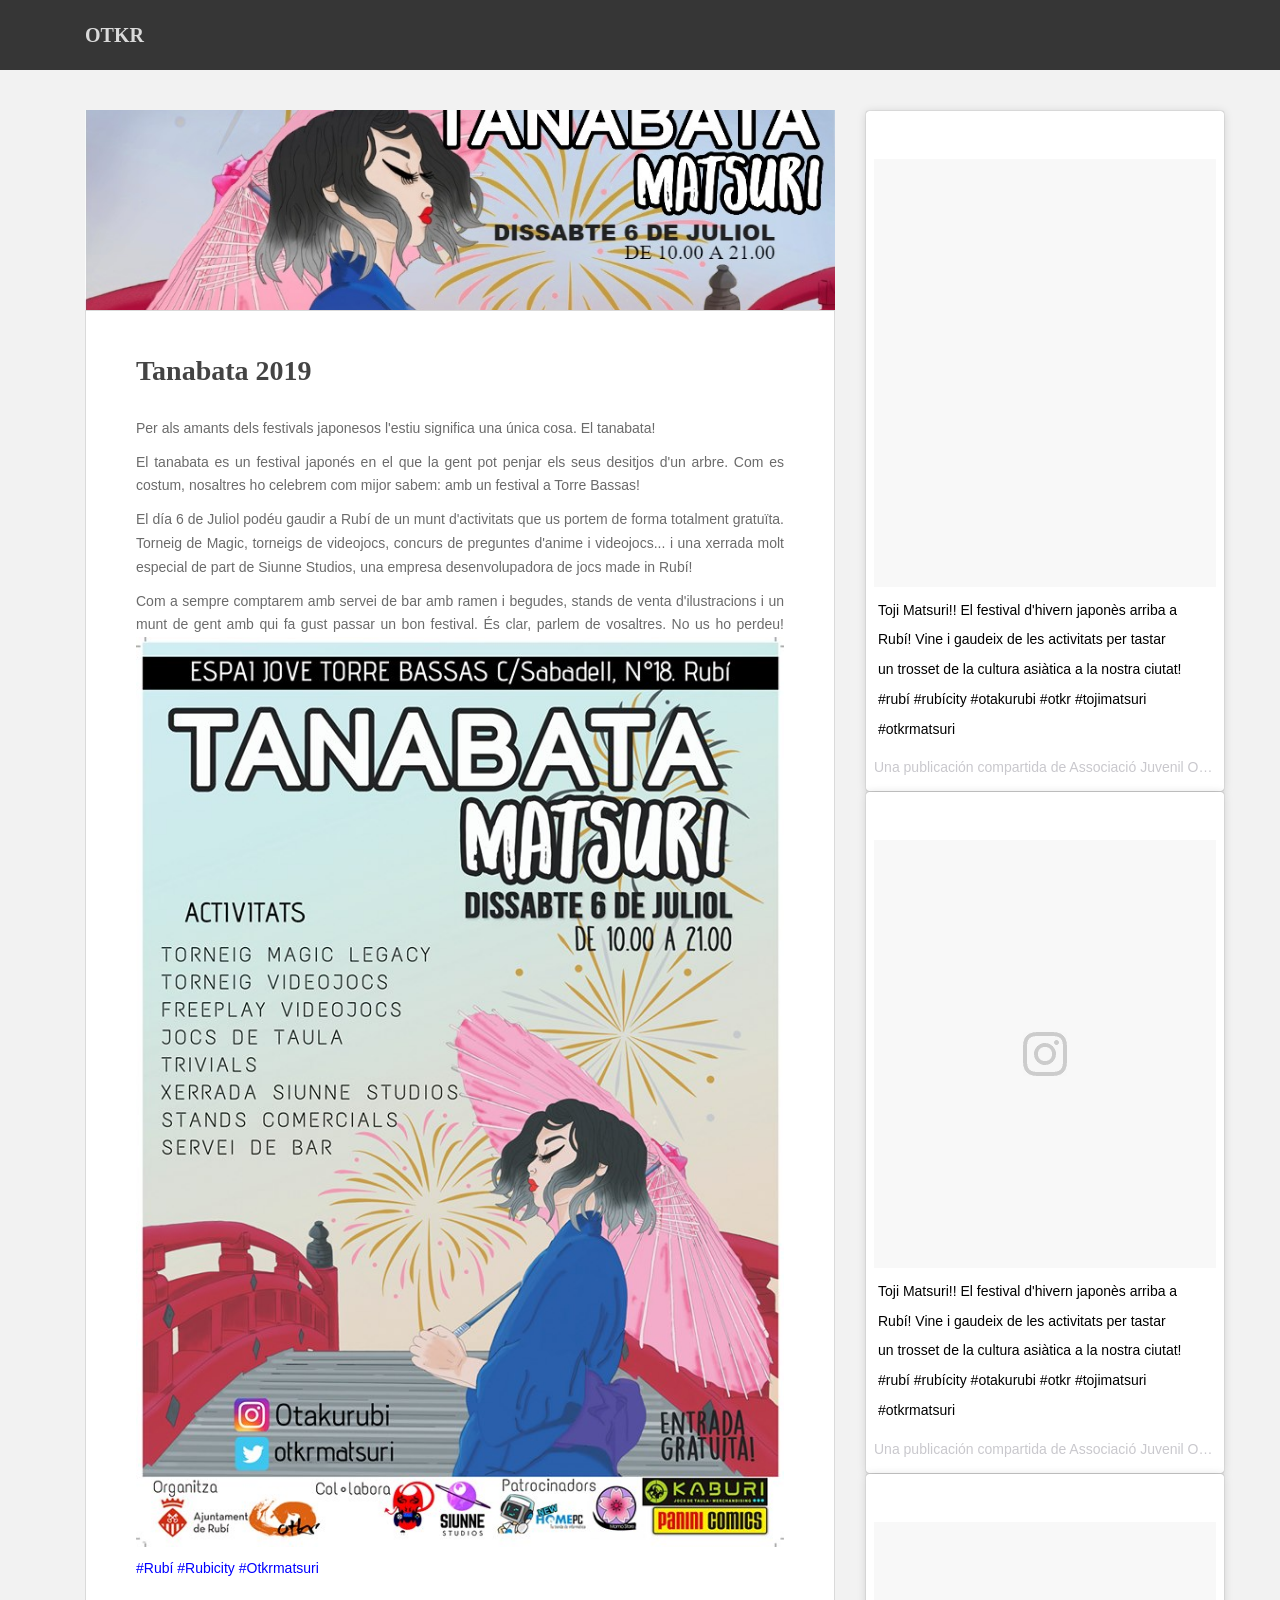
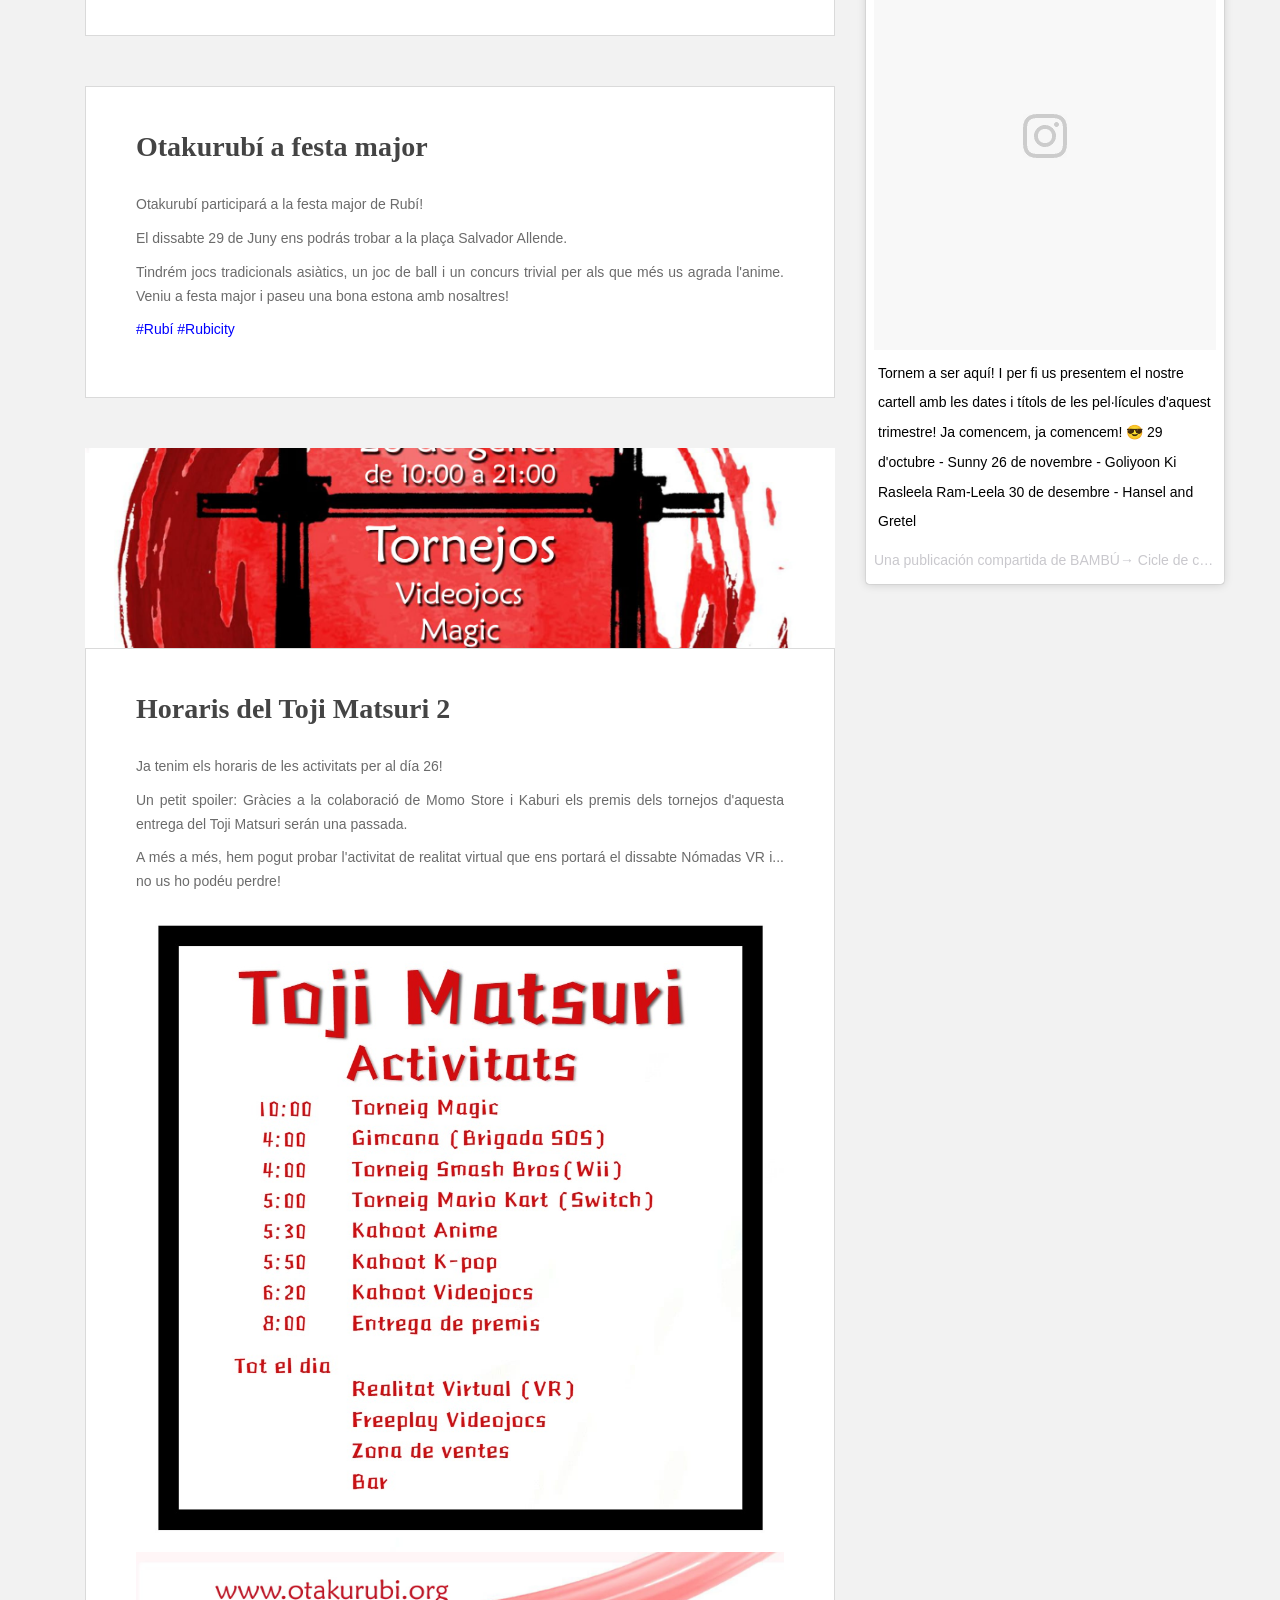
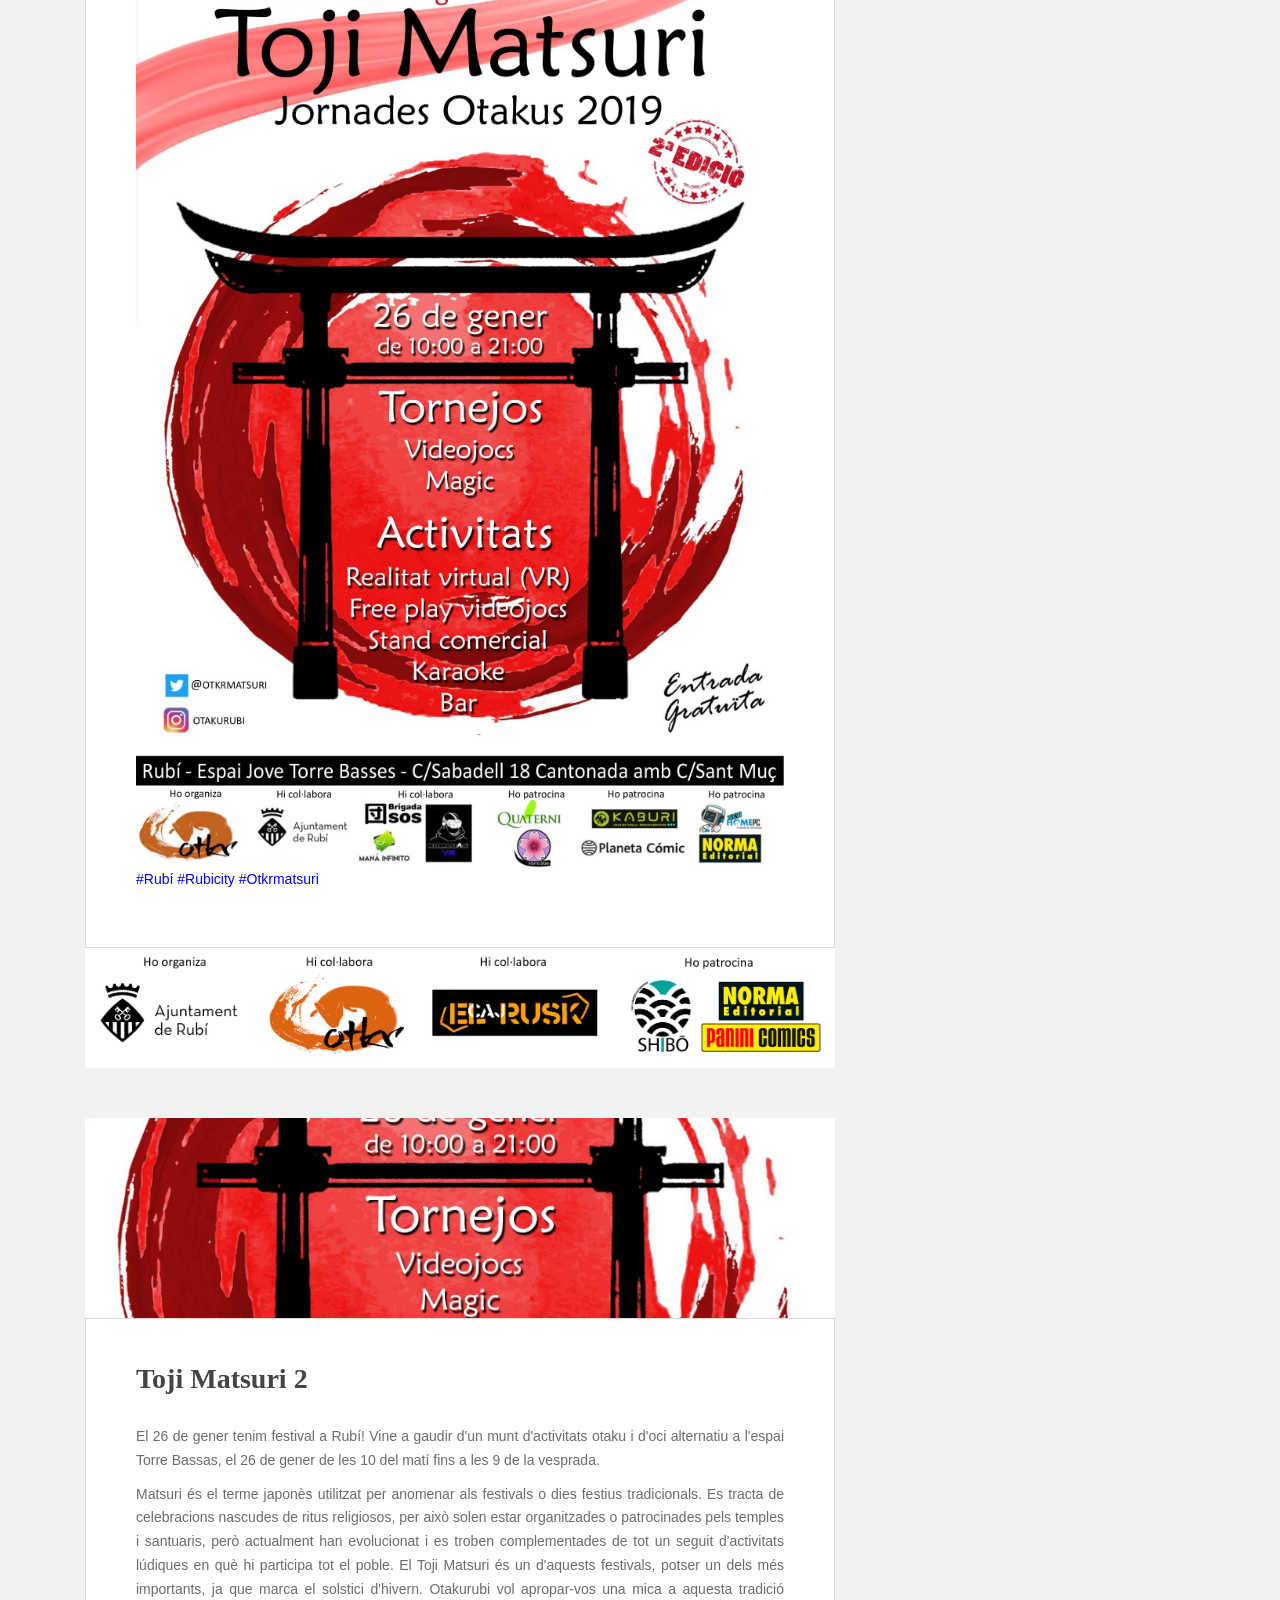
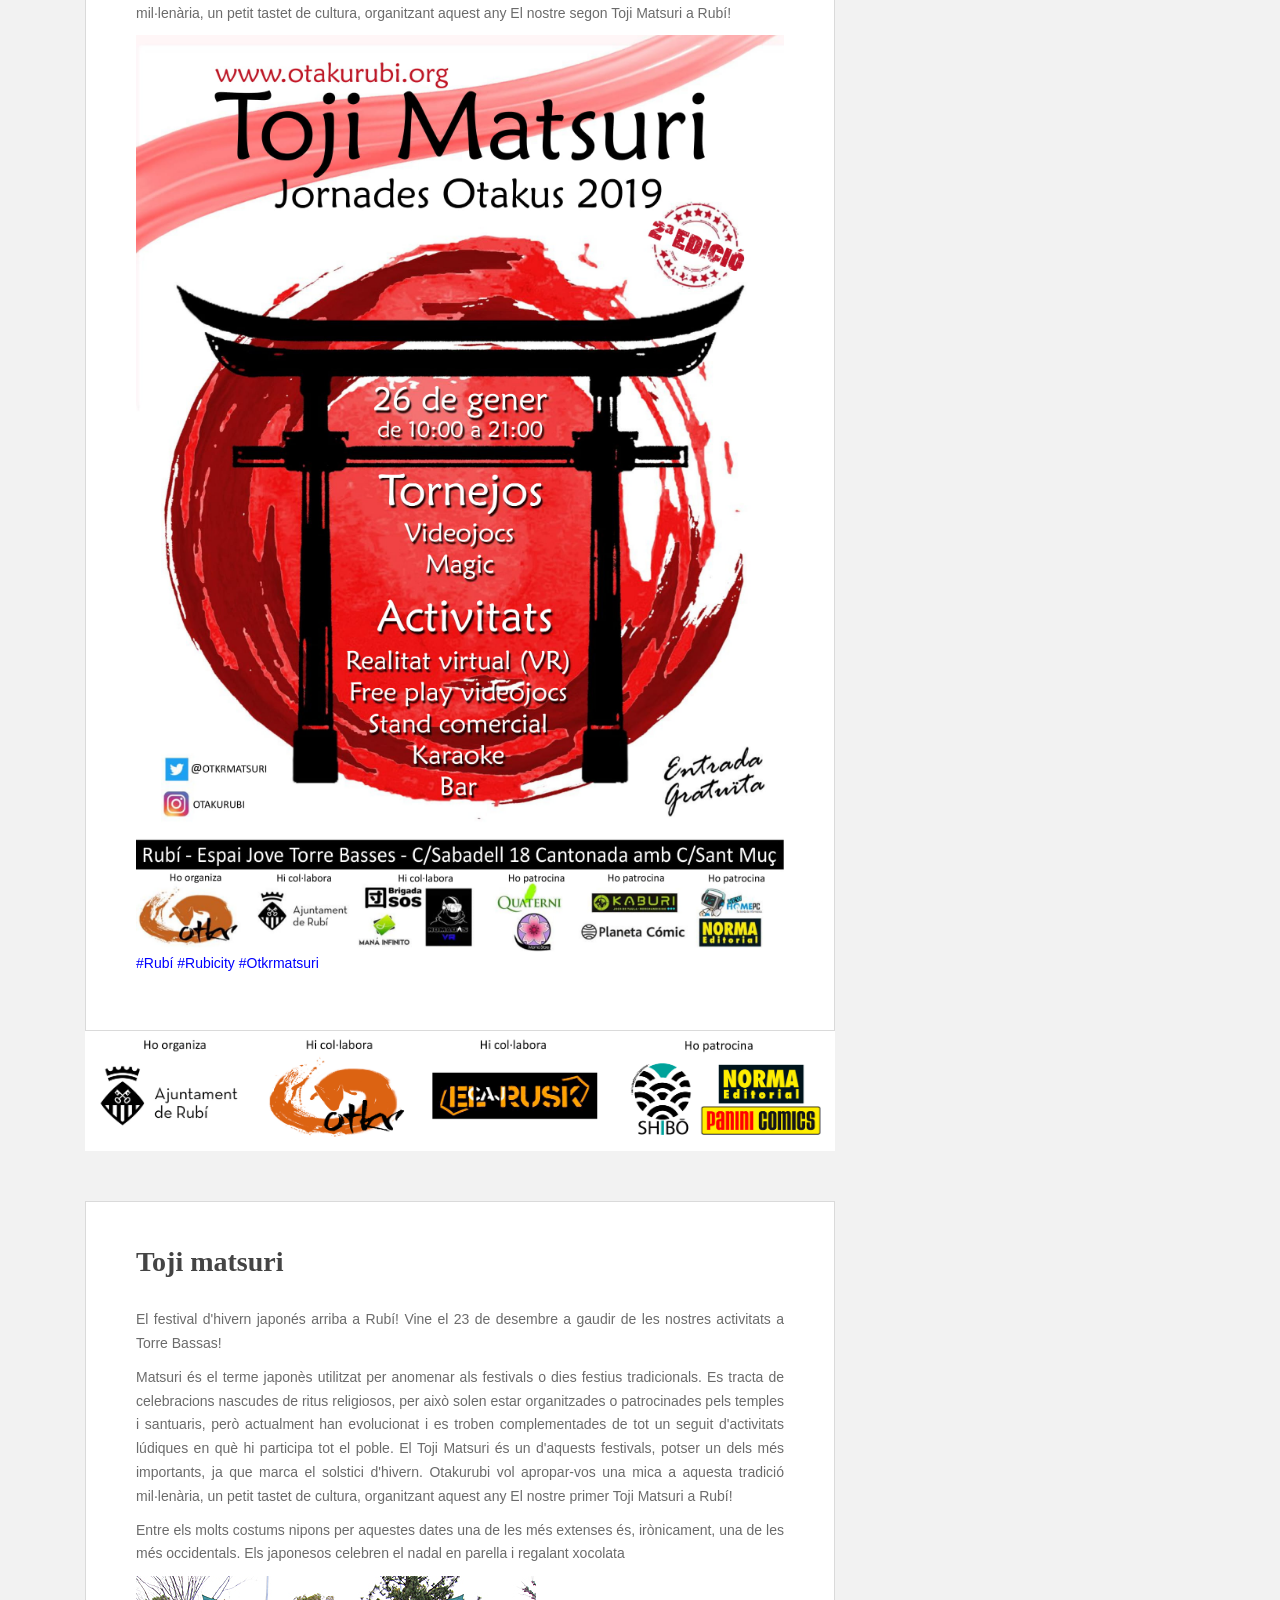
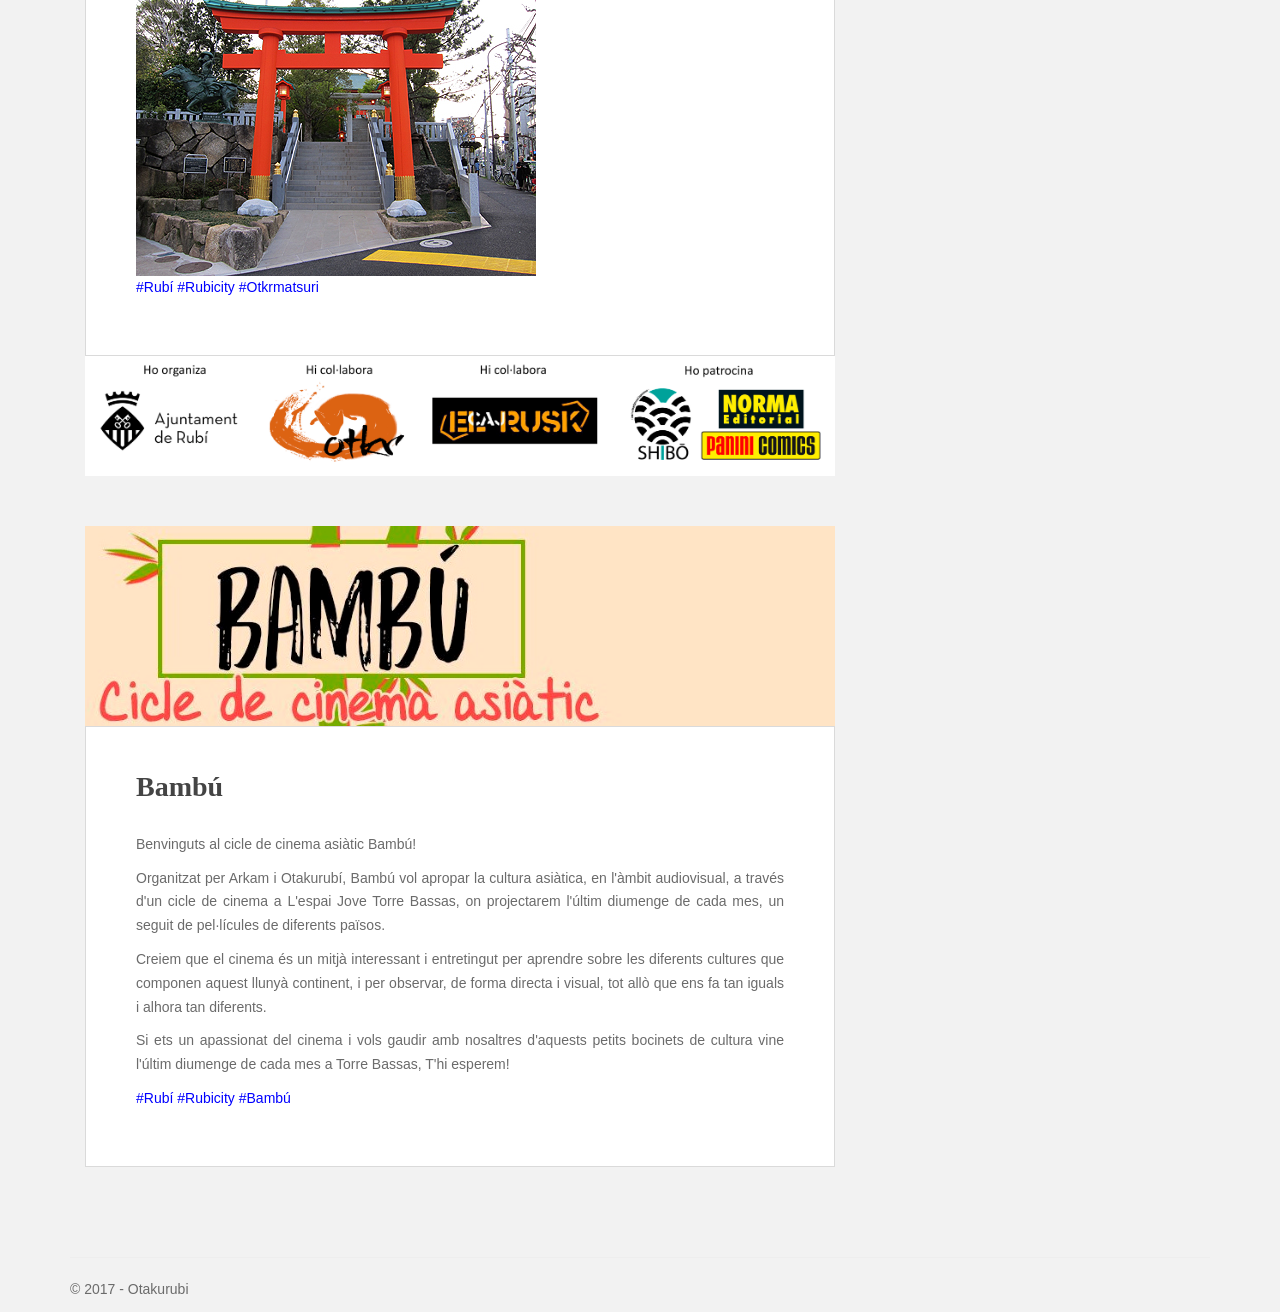
<file: index.html>
<!DOCTYPE html>
<html lang="ca"><head><meta http-equiv="Content-Type" content="text/html; charset=UTF-8">
    
    
    <meta name="viewport" content="width=device-width, initial-scale=1.0">
    <title>Associació juvenil Otakurubí</title>
    <link href="https://maxcdn.bootstrapcdn.com/bootstrap/3.4.1/css/bootstrap.min.css" rel="stylesheet">
<link href="content/site.css" rel="stylesheet">
<link href="content/custom.css" rel="stylesheet">

    <link href="content/flexslider.css" rel="stylesheet">
    <meta http-equiv="Content-Security-Policy" content="default-src 'none'; script-src 'self' https://code.jquery.com https://maxcdn.bootstrapcdn.com https://www.instagram.com; style-src 'self' 'unsafe-inline' https://maxcdn.bootstrapcdn.com; img-src 'self' data:; font-src https://maxcdn.bootstrapcdn.com; connect-src https://www.instagram.com; frame-src https://www.instagram.com; base-uri 'self'; form-action 'none';">
    <meta name="referrer" content="strict-origin-when-cross-origin">
</head>
<body class="home blog group-blog infinite-scroll" style="">

    <div id="page" class="hfeed site">
        <header id="masthead" class="site-header" role="banner" style="margin-bottom: 70px;">
            <nav class="navbar navbar-default navbar-fixed-top" role="navigation">
                <div class="container">
                    <div class="row">
                        <div class="site-navigation-inner col-sm-12">
                            <div class="navbar-header">
                                <button type="button" class="btn navbar-toggle" data-toggle="collapse" data-target=".navbar-ex1-collapse">
                                    <span class="sr-only">Toggle navigation</span>
                                    <span class="icon-bar"></span>
                                    <span class="icon-bar"></span>
                                    <span class="icon-bar"></span>
                                </button>

                                <div id="logo">
                                    <h1 class="site-name">
                                        <a class="navbar-brand" href="#">OTKR</a>
                                        
                                    </h1>
                                </div><!-- end of #logo -->
                            </div>
                            <div class="collapse navbar-collapse navbar-ex1-collapse">
                                
                            </div>
                        </div>
                    </div>
                </div>
            </nav><!-- .site-navigation -->
        </header>
        
        <div id="content" class="site-content">
            
            <div class="container body-content">

                <div class="container main-content-area">
                    <div class="row side-pull-left">

                        


<div class="main-content-inner col-sm-12 col-md-8">
    <div id="primary" class="content-area">
        <main id="main" class="site-main" role="main">
		<article id="post-1242" class="post-1241 post type-post status-publish format-standard has-post-thumbnail sticky hentry category-featured tag-sticky-2 tag-template">
                <div class="blog-item-wrap">
                    <div class="imgBanerBlog" style="background-image:url(IMG/Tanabata2019Small.jpg)"></div>
                    <div class="post-inner-content">
                        <header class="entry-header page-header">
                            <h2 class="entry-title"><a href="#" rel="bookmark">Tanabata 2019</a></h2>
                        </header><!-- .entry-header -->
                        <div class="entry-content">
                            <p>Per als amants dels festivals japonesos l'estiu significa una única cosa. El tanabata!</p>
							<p>El tanabata es un festival japonés en el que la gent pot penjar els seus desitjos d'un arbre. Com es costum, nosaltres ho celebrem com mijor sabem: amb un festival a Torre Bassas!</p>
							<p>El día 6 de Juliol podéu gaudir a Rubí de un munt d'activitats que us portem de forma totalment gratuïta. Torneig de Magic, torneigs de videojocs, concurs de preguntes d'anime i videojocs... i una xerrada molt especial de part de Siunne Studios, una empresa desenvolupadora de jocs made in Rubí!</p>
							<p>Com a sempre comptarem amb servei de bar amb ramen i begudes, stands de venta d'ilustracions i un munt de gent amb qui fa gust passar un bon festival. És clar, parlem de vosaltres. No us ho perdeu!
							<img src="IMG/Tanabata2019.jpg">
                            <p style="color:blue">#Rubí #Rubicity #Otkrmatsuri</p>
                            
                        </div><!-- .entry-content -->
                    </div>
                </div>
            </article>
		<article id="post-1242" class="post-1241 post type-post status-publish format-standard has-post-thumbnail sticky hentry category-featured tag-sticky-2 tag-template">
                <div class="blog-item-wrap">
                    <div class="post-inner-content">
                        <header class="entry-header page-header">
                            <h2 class="entry-title"><a href="#" rel="bookmark">Otakurubí a festa major</a></h2>
                        </header><!-- .entry-header -->
                        <div class="entry-content">
                            <p>Otakurubí participará a la festa major de Rubí!</p>
							<p>El dissabte 29 de Juny ens podrás trobar a la plaça Salvador Allende.</p>
							<p>Tindrém jocs tradicionals asiàtics, un joc de ball i un concurs trivial per als que més us agrada l'anime. Veniu a festa major i paseu una bona estona amb nosaltres!</p>
                            <p style="color:blue">#Rubí #Rubicity</p>
                            
                        </div><!-- .entry-content -->
                    </div>
                </div>
            </article>
			<article id="post-1242" class="post-1241 post type-post status-publish format-standard has-post-thumbnail sticky hentry category-featured tag-sticky-2 tag-template">
                <div class="blog-item-wrap">
                    <div class="imgBanerBlog" style="background-image:url(IMG/tojimatsuri2.jpg)"></div>
                    <div class="post-inner-content">
                        <header class="entry-header page-header">
                            <h2 class="entry-title"><a href="#" rel="bookmark">Horaris del Toji Matsuri 2</a></h2>
                        </header><!-- .entry-header -->
                        <div class="entry-content">
                            <p>Ja tenim els horaris de les activitats per al día 26!</p>
							<p>Un petit spoiler: Gràcies a la colaboració de Momo Store i Kaburi els premis dels tornejos d'aquesta entrega del Toji Matsuri serán una passada.</p>
							<p>A més a més, hem pogut probar l'activitat de realitat virtual que ens portará el dissabte Nómadas VR i... no us ho podéu perdre!</p>
							<img src="IMG/TojiMatsuri2Horarios.jpg">
                            <img src="IMG/tojimatsuri2.jpg">
                            <p style="color:blue">#Rubí #Rubicity #Otkrmatsuri</p>
                            
                        </div><!-- .entry-content -->
                    </div>
                    <div class="imgFooterBlog" style="background-image:url(IMG/PiedepaginaLogos.jpg)"></div>
                </div>
            </article>
			<article id="post-1242" class="post-1241 post type-post status-publish format-standard has-post-thumbnail sticky hentry category-featured tag-sticky-2 tag-template">
                <div class="blog-item-wrap">
                    <div class="imgBanerBlog" style="background-image:url(IMG/tojimatsuri2.jpg)"></div>
                    <div class="post-inner-content">
                        <header class="entry-header page-header">
                            <h2 class="entry-title"><a href="#" rel="bookmark">Toji Matsuri 2</a></h2>
                        </header><!-- .entry-header -->
                        <div class="entry-content">
                            <p>El 26 de gener tenim festival a Rubí! Vine a gaudir d'un munt d'activitats otaku i d'oci alternatiu a l'espai Torre Bassas, el 26 de gener de les 10 del matí fins a les 9 de la vesprada. </p>
                            <p>Matsuri és el terme japonès utilitzat per anomenar als festivals o dies festius tradicionals. Es tracta de celebracions nascudes de ritus religiosos, per això solen estar organitzades o patrocinades pels temples i santuaris, però actualment han evolucionat i es troben complementades de tot un seguit d'activitats lúdiques en què hi participa tot el poble. El Toji Matsuri és un d'aquests festivals, potser un dels més importants, ja que marca el solstici d'hivern. Otakurubi vol apropar-vos una mica a aquesta tradició mil·lenària, un petit tastet de cultura, organitzant aquest any El nostre segon Toji Matsuri a Rubí!</p>
                            <img src="IMG/tojimatsuri2.jpg">
                            <p style="color:blue">#Rubí #Rubicity #Otkrmatsuri</p>
                            
                        </div><!-- .entry-content -->
                    </div>
                    <div class="imgFooterBlog" style="background-image:url(IMG/PiedepaginaLogos.jpg)"></div>
                </div>
            </article>
            <article id="post-1241" class="post-1241 post type-post status-publish format-standard has-post-thumbnail sticky hentry category-featured tag-sticky-2 tag-template">
                <div class="blog-item-wrap">
                    <div class="post-inner-content">
                        <header class="entry-header page-header">
                            <h2 class="entry-title"><a href="#" rel="bookmark">Toji matsuri</a></h2>
                        </header><!-- .entry-header -->
                        <div class="entry-content">
                            <p>El festival d'hivern japonés arriba a Rubí! Vine el 23 de desembre a gaudir de les nostres activitats a Torre Bassas! </p>
                            <p>Matsuri és el terme japonès utilitzat per anomenar als festivals o dies festius tradicionals. Es tracta de celebracions nascudes de ritus religiosos, per això solen estar organitzades o patrocinades pels temples i santuaris, però actualment han evolucionat i es troben complementades de tot un seguit d'activitats lúdiques en què hi participa tot el poble. El Toji Matsuri és un d'aquests festivals, potser un dels més importants, ja que marca el solstici d'hivern. Otakurubi vol apropar-vos una mica a aquesta tradició mil·lenària, un petit tastet de cultura, organitzant aquest any El nostre primer Toji Matsuri a Rubí!</p>
                            <p>Entre els molts costums nipons per aquestes dates una de les més extenses és, irònicament, una de les més occidentals. Els japonesos celebren el nadal en parella i regalant xocolata</p>
                            <img src="content/img_2198.jpg">
                            <p style="color:blue">#Rubí #Rubicity #Otkrmatsuri</p>
                            
                        </div><!-- .entry-content -->
                    </div>
                    <div class="imgFooterBlog" style="background-image:url(IMG/PiedepaginaLogos.jpg)"></div>
                </div>
            </article>
            <article id="post-1241" class="post-1241 post type-post status-publish format-standard has-post-thumbnail sticky hentry category-featured tag-sticky-2 tag-template">
                <div class="blog-item-wrap">
                    <div class="imgBanerBlog" style="background-image:url(IMG/loboBambu.jpg)"></div>
                    <div class="post-inner-content">
                        <header class="entry-header page-header">
                            <h2 class="entry-title"><a href="#" rel="bookmark">Bambú</a></h2>
                        </header><!-- .entry-header -->
                        <div class="entry-content">
                            <p>Benvinguts al cicle de cinema asiàtic Bambú!</p>
                            <p>Organitzat per Arkam i Otakurubí, Bambú vol apropar la cultura asiàtica, en l'àmbit audiovisual, a través d'un cicle de cinema a L'espai Jove Torre Bassas, on projectarem l'últim diumenge de cada mes, un seguit de pel·lícules de diferents països.</p>
                            <p>Creiem que el cinema és un mitjà interessant i entretingut per aprendre sobre les diferents cultures que componen aquest llunyà continent, i per observar, de forma directa i visual, tot allò que ens fa tan iguals i alhora tan diferents.</p>
                            <p>Si ets un apassionat del cinema i vols gaudir amb nosaltres d'aquests petits bocinets de cultura vine l'últim diumenge de cada mes a Torre Bassas, T'hi esperem!</p>
                            <p style="color:blue">#Rubí #Rubicity #Bambú</p>
                            
                        </div><!-- .entry-content -->
                    </div>
                </div>
            </article><!-- #post-## -->
            <!-- #post-## -->
            
            
        </main><!-- #main -->
    </div><!-- #primary -->

</div><!-- close .main-content-inner -->

<!-- https://www.instagram.com/p/Bsoez0GHmIy/ -->

<div class="main-content-inner col-sm-12 col-md-4">
	<blockquote class="instagram-media" data-instgrm-captioned data-instgrm-version="7" style="background:#FFF; border:0; border-radius:3px; box-shadow:0 0 1px 0 rgba(0,0,0,0.5),0 1px 10px 0 rgba(0,0,0,0.15); margin: 1px; max-width:658px; padding:0; width:99.375%; width:-webkit-calc(100% - 2px); width:calc(100% - 2px);">
        <div style="padding:8px;">
            <div style="background:#F8F8F8; line-height:0; margin-top:40px; padding:62.5% 0; text-align:center; width:100%;">
                <div style="background:url("IMG/tojimatsuri2.jpg"); display:block; height:44px; margin:0 auto -44px; position:relative; top:-22px; width:44px;"></div>
            </div> <p style="margin:8px 0 0 0; padding:0 4px;"> <a href="https://www.instagram.com/p/Bsoez0GHmIy/" style="color:#000; font-family:Arial,sans-serif; font-size:14px; font-style:normal; font-weight:normal; line-height:17px; text-decoration:none; word-wrap:break-word;" target="_blank">Toji Matsuri!! El festival d&#39;hivern japonès arriba a Rubí! Vine i gaudeix de les activitats per tastar un trosset de la cultura asiàtica a la nostra ciutat! #rubí #rubícity #otakurubi #otkr #tojimatsuri #otkrmatsuri</a></p> <p style="color:#c9c8cd; font-family:Arial,sans-serif; font-size:14px; line-height:17px; margin-bottom:0; margin-top:8px; overflow:hidden; padding:8px 0 7px; text-align:center; text-overflow:ellipsis; white-space:nowrap;">
                Una publicación compartida de Associació Juvenil OTKR (@@otakurubi) el <time style="font-family:Arial,sans-serif; font-size:14px; line-height:17px;" datetime="2017-12-05T08:42:07+00:00">5 de Dic de 2017 a la(s) 12:42 PST</time>
            </p>
        </div>
    </blockquote>
    <blockquote class="instagram-media" data-instgrm-captioned data-instgrm-version="7" style="background:#FFF; border:0; border-radius:3px; box-shadow:0 0 1px 0 rgba(0,0,0,0.5),0 1px 10px 0 rgba(0,0,0,0.15); margin: 1px; max-width:658px; padding:0; width:99.375%; width:-webkit-calc(100% - 2px); width:calc(100% - 2px);">
        <div style="padding:8px;">
            <div style="background:#F8F8F8; line-height:0; margin-top:40px; padding:62.5% 0; text-align:center; width:100%;">
                <div style="background:url([data-uri]); display:block; height:44px; margin:0 auto -44px; position:relative; top:-22px; width:44px;"></div>
            </div> <p style="margin:8px 0 0 0; padding:0 4px;"> <a href="https://www.instagram.com/p/BcUHGSrhuIU/" style="color:#000; font-family:Arial,sans-serif; font-size:14px; font-style:normal; font-weight:normal; line-height:17px; text-decoration:none; word-wrap:break-word;" target="_blank">Toji Matsuri!! El festival d&#39;hivern japonès arriba a Rubí! Vine i gaudeix de les activitats per tastar un trosset de la cultura asiàtica a la nostra ciutat! #rubí #rubícity #otakurubi #otkr #tojimatsuri #otkrmatsuri</a></p> <p style="color:#c9c8cd; font-family:Arial,sans-serif; font-size:14px; line-height:17px; margin-bottom:0; margin-top:8px; overflow:hidden; padding:8px 0 7px; text-align:center; text-overflow:ellipsis; white-space:nowrap;">
                Una publicación compartida de Associació Juvenil OTKR (@@otakurubi) el <time style="font-family:Arial,sans-serif; font-size:14px; line-height:17px;" datetime="2017-12-05T08:42:07+00:00">5 de Dic de 2017 a la(s) 12:42 PST</time>
            </p>
        </div>
    </blockquote>
    <blockquote class="instagram-media" data-instgrm-captioned data-instgrm-version="7" style="background:#FFF; border:0; border-radius:3px; box-shadow:0 0 1px 0 rgba(0,0,0,0.5),0 1px 10px 0 rgba(0,0,0,0.15); margin: 1px; max-width:658px; padding:0; width:99.375%; width:-webkit-calc(100% - 2px); width:calc(100% - 2px);">
        <div style="padding:8px;">
            <div style="background:#F8F8F8; line-height:0; margin-top:40px; padding:62.58169934640523% 0; text-align:center; width:100%;">
                <div style="background:url([data-uri]); display:block; height:44px; margin:0 auto -44px; position:relative; top:-22px; width:44px;"></div>
            </div> <p style="margin:8px 0 0 0; padding:0 4px;"> <a href="https://www.instagram.com/p/BajaVX6nkO3/" style="color:#000; font-family:Arial,sans-serif; font-size:14px; font-style:normal; font-weight:normal; line-height:17px; text-decoration:none; word-wrap:break-word;" target="_blank">Tornem a ser aquí! I per fi us presentem el nostre cartell amb les dates i títols de les pel·lícules d&#39;aquest trimestre! Ja comencem, ja comencem! 😎 29 d&#39;octubre - Sunny 26 de novembre - Goliyoon Ki Rasleela Ram-Leela 30 de desembre - Hansel and Gretel</a></p> <p style="color:#c9c8cd; font-family:Arial,sans-serif; font-size:14px; line-height:17px; margin-bottom:0; margin-top:8px; overflow:hidden; padding:8px 0 7px; text-align:center; text-overflow:ellipsis; white-space:nowrap;">Una publicación compartida de BAMBÚ→ Cicle de cinema asiàtic (@@ccabambu) el <time style="font-family:Arial,sans-serif; font-size:14px; line-height:17px;" datetime="2017-10-22T14:16:01+00:00">22 de Oct de 2017 a la(s) 7:16 PDT</time></p>
        </div>
    </blockquote>
    <script async defer src="https://www.instagram.com/embed.js"></script>
</div>

                        
                    </div><!-- close .row -->
                </div>


                <hr>
                <footer>
                    <p>© 2017 - Otakurubi</p>
                </footer>
            </div>
        </div>

    </div>

    <script src="https://code.jquery.com/jquery-3.7.1.min.js" integrity="sha256-/JqT3SQfawRcv/BIHPThkBvs0OEvtFFmqPF/lYI/Cxo=" crossorigin="anonymous"></script>

    <script src="https://maxcdn.bootstrapcdn.com/bootstrap/3.4.1/js/bootstrap.min.js"></script>

    






</body></html>
</file>
<file: content/site.css>
﻿/*body {
    padding-top: 50px;
    padding-bottom: 20px;
}*/

/* Set padding to keep content from hitting the edges */
.body-content {
    padding-left: 15px;
    padding-right: 15px;
}

/* Override the default bootstrap behavior where horizontal description lists 
   will truncate terms that are too long to fit in the left column 
*/
.dl-horizontal dt {
    white-space: normal;
}

/* Set width on the form input elements since they're 100% wide by default */
input,
select,
textarea {
    max-width: 280px;
}


/*--------------------------------------------------------*/
body {
    color: #6B6B6B;
    background-color: #F2F2F2;
    word-wrap: break-word;
    font-family: 'Open Sans', sans-serif;
    line-height: 1.7;
    font-size: 14px;
}

a {
    color: #DA4453;
    text-decoration: none;
    -webkit-transition: all 0.3s;
    -moz-transition: all 0.3s;
    -o-transition: all 0.3s;
    transition: all 0.3s;
}

    a:hover,
    a:focus {
        color: #DADADA;
        text-decoration: none;
    }

    a:focus {
        outline: thin dotted;
        outline: 5px auto -webkit-focus-ring-color;
        outline-offset: -2px;
    }

pre {
    width: 100%; /* specify width */
    white-space: pre-wrap; /* CSS3 browsers */
    white-space: -moz-pre-wrap !important; /* 1999+ Mozilla */
    white-space: -pre-wrap; /* Opera 4 thru 6 */
    white-space: -o-pre-wrap; /* Opera 7 and up */
    word-wrap: break-word; /* IE 5.5+ and up */
}

h1, h2, h3, h4, h5, h6, .h1, .h2, .h3, .h4, .h5, .h6 {
    color: #DA4453;
    font-weight: 700;
    font-family: 'Roboto Slab', serif;
}

h1,
.h1 {
    font-size: 28px;
}

h2,
.h2 {
    font-size: 24px;
}

h3,
.h3 {
    font-size: 20px;
}

h4,
.h4 {
    font-size: 16px;
}

h5,
.h5 {
    font-size: 14px;
}

h6,
.h6 {
    font-size: 13px;
}

img {
    height: auto; /* Make sure images are scaled correctly. */
    max-width: 100%; /* Adhere to container width. */
}

button,
input,
select,
textarea {
    font-size: 100%; /* Corrects font size not being inherited in all browsers */
    margin: 0; /* Addresses margins set differently in IE6/7, F3/4, S5, Chrome */
    vertical-align: baseline; /* Improves appearance and consistency in all browsers */
    *vertical-align: middle; /* Improves appearance and consistency in all browsers */
}

    input[type="checkbox"],
    input[type="radio"] {
        padding: 0; /* Addresses excess padding in IE8/9 */
    }

    input[type="search"] {
        -webkit-appearance: textfield; /* Addresses appearance set to searchfield in S5, Chrome */
        -webkit-box-sizing: content-box; /* Addresses box sizing set to border-box in S5, Chrome (include -moz to future-proof) */
        -moz-box-sizing: content-box;
        box-sizing: content-box;
    }

        input[type="search"]::-webkit-search-decoration { /* Corrects inner padding displayed oddly in S5, Chrome on OSX */
            -webkit-appearance: none;
        }

    button::-moz-focus-inner,
    input::-moz-focus-inner { /* Corrects inner padding and border displayed oddly in FF3/4 www.sitepen.com/blog/2008/05/14/the-devils-in-the-details-fixing-dojos-toolbar-buttons/ */
        border: 0;
        padding: 0;
    }

    input[type="text"],
    input[type="email"],
    input[type="tel"],
    input[type="url"],
    input[type="password"],
    input[type="search"],
    textarea {
        color: #666;
        border: 1px solid #E8E8E8;
        border-radius: 3px;
    }

        input[type="text"]:focus,
        input[type="email"]:focus,
        input[type="tel"]:focus,
        input[type="url"]:focus,
        input[type="password"]:focus,
        input[type="search"]:focus,
        textarea:focus {
            color: #111;
        }

    input[type="text"],
    input[type="email"],
    input[type="tel"],
    input[type="url"],
    input[type="password"],
    input[type="search"] {
        padding: 3px;
    }

textarea {
    overflow: auto; /* Removes default vertical scrollbar in IE6/7/8/9 */
    padding-left: 3px;
    vertical-align: top; /* Improves readability and alignment in all browsers */
    width: 100%;
}


/* Alignment */
.alignleft {
    display: inline;
    float: left;
    margin-right: 1.5em;
}

.alignright {
    display: inline;
    float: right;
    margin-left: 1.5em;
}

.aligncenter {
    clear: both;
    display: block;
    margin: 0 auto;
}

/* Layout */
.side-pull-left .main-content-inner {
    float: left;
}

.side-pull-right .main-content-inner {
    float: right;
}

.no-sidebar #secondary, .full-width #secondary {
    display: none;
}

.no-sidebar .main-content-inner {
    float: none;
    margin: 0 auto;
}

.full-width .main-content-inner {
    width: 100%;
}
/* Text meant only for screen readers */
.screen-reader-text {
    clip: rect(1px, 1px, 1px, 1px);
    position: absolute !important;
}

    .screen-reader-text:hover,
    .screen-reader-text:active,
    .screen-reader-text:focus {
        background-color: #f1f1f1;
        border-radius: 3px;
        box-shadow: 0 0 2px 2px rgba(0, 0, 0, 0.6);
        clip: auto !important;
        color: #21759b;
        display: block;
        font-size: 14px;
        font-weight: bold;
        height: auto;
        left: 5px;
        line-height: normal;
        padding: 15px 23px 14px;
        text-decoration: none;
        top: 5px;
        width: auto;
        z-index: 100000; /* Above WP toolbar */
    }

/* Clearing floats */
.clear:before,
.clear:after,
.gallery:before,
.gallery:after,
.entry-content:before,
.entry-content:after,
.comment-content:before,
.comment-content:after,
.site-header:before,
.site-header:after,
.site-content:before,
.site-content:after,
.site-footer:before,
.site-footer:after,
.home-widget-area:before {
    content: '';
    display: table;
}

.clear:after,
.entry-content:after,
.gallery:after,
.comment-content:after,
.site-header:after,
.site-content:after,
.site-footer:after,
.home-widget-area:before {
    clear: both;
}

/* =Content
----------------------------------------------- */

.sticky {
}

.hentry {
    margin: 0;
}

.byline,
.updated {
    display: none;
}

.single .byline,
.group-blog .byline {
    display: inline;
    margin-right: 0;
}

.page-content,
.entry-content,
.entry-summary {
    margin: 1.5em 0 0;
}

.page-links {
    clear: both;
    margin: 0 0 1.5em;
}

.main-content-area {
    margin-top: 40px;
    margin-bottom: 40px;
}
/* =Post styling
----------------------------------------------- */
.entry-meta a {
    font-size: 13px;
    color: #6B6B6B;
}

.entry-meta {
    margin-bottom: 30px;
}

footer.entry-meta {
    margin-bottom: 0;
}

.page-header {
    margin-top: 0;
    border-bottom: 0;
    padding-bottom: 0;
}

.entry-meta .fa {
    font-size: 14px;
    margin-right: 3px;
}

.entry-meta span {
    margin-right: 10px;
}

.entry-title {
    color: #444;
    font-size: 28px;
    margin-bottom: 30px;
}

    .entry-title a {
        color: #444;
    }

        .entry-title a:hover {
            color: #DA4453;
        }

.btn.btn-default.read-more,
a.more-link {
    float: right;
    margin-top: 10px;
    font-size: 12px;
    padding: 11px 13px;
    border-radius: 4px;
}

.search .entry-summary > p:last-child:after {
    content: "";
    display: block;
    clear: both;
}

hr.section-divider {
    border-color: #E8E8E8;
    margin-top: 50px;
    margin-bottom: 50px;
}
/* author */
.author-bio {
    clear: both;
    width: 100%;
    padding-top: 35px;
    padding-bottom: 35px;
}

    .author-bio .avatar {
        float: left;
    }

.author-bio-content h4 {
    font-size: 14px;
    margin-top: 0;
}

.author-bio .author-bio-content {
    margin-left: 74px;
}

.secondary-content-box {
    padding-top: 0;
    padding-bottom: 0;
}

.single-view,
.blog-item-wrap {
    margin-bottom: 50px;
}

.post-inner-content {
    padding: 45px 50px;
    background-color: #fff;
    border: 1px solid #dadada;
    border-top: none;
}

    body.archive .post-inner-content,
    body.blog .post-inner-content,
    .post-inner-content:first-child {
        border-top: 1px solid #dadada;
        ;
    }

.entry-title {
    margin-top: 0;
}

.says {
    display: none;
}

.comment-author .fn,
.author-bio h4,
.comment-reply-title {
    text-transform: uppercase;
    font-weight: 700;
}

#bbp-single-user-details #bbp-user-avatar img.avatar {
    position: relative;
    left: 0;
    top: 0;
}

/* =Singe Post/Page Pagination
----------------------------------------------- */
.page-links span {
    display: inline-block;
    color: #fff;
    background-color: #DA4453;
    border-radius: 4px;
    padding: 2px 10px;
    margin-left: 2px;
}

.page-links a span {
    background-color: inherit;
    border: 1px solid #E8E8E8;
    color: #DA4453;
    -webkit-transition: all 0.5s;
    -moz-transition: all 0.5s;
    -o-transition: all 0.5s;
    transition: all 0.5s;
}

.page-links a:hover span {
    background-color: #DA4453;
    border: 1px solid #DA4453;
    color: #fff;
}

.pagination .fa-chevron-left,
.pagination .fa-chevron-right {
    font-size: 12px;
}

.pagination li a {
    color: #DA4453;
}

.pagination li:hover a {
    color: #DA4453;
}

.pagination > .active > a,
.pagination > .active > span,
.pagination > .active > a:hover,
.pagination > .active > span:hover,
.pagination > .active > a:focus,
.pagination > .active > span:focus {
    color: #FFF;
    background-color: #DA4453;
    border-color: #DA4453;
}

.pagination > li > a,
.pagination > li > span {
    padding: 9px 14px;
    border-color: #dadada;
}

.bottom-pagination {
    text-align: center;
}

/* =Asides
----------------------------------------------- */

.blog .format-aside .entry-title,
.archive .format-aside .entry-title {
    display: none;
}

/* =Media
----------------------------------------------- */

.page-content img.wp-smiley,
.entry-content img.wp-smiley,
.comment-content img.wp-smiley {
    border: none;
    margin-bottom: 0;
    margin-top: 0;
    padding: 0;
}

.single-featured {
    -webkit-transition: opacity 0.3s linear;
    -moz-transition: opacity 0.3s linear;
    -o-transition: opacity 0.3s linear;
    transition: opacity 0.3s linear;
    display: block;
    margin: auto;
}

    .single-featured:hover {
        opacity: 0.8;
    }

.wp-caption {
    border: 1px solid #ccc;
    margin-bottom: 1.5em;
    max-width: 100%;
}

    .wp-caption img[class*="wp-image-"] {
        display: block;
    }

.wp-caption-text {
    text-align: center;
}

.wp-caption .wp-caption-text {
    margin: 0.8075em 0;
}

/* Make sure embeds and iframes fit their containers */
embed,
iframe,
object {
    max-width: 100%;
}

/* =Widgets
----------------------------------------------- */

/* Make sure select elements fit in widgets */
.widget select {
    max-width: 100%;
}
/* Search widget */
.widget_search .search-submit {
    display: none;
}

.widget ul li {
    list-style: none;
    border-bottom: 1px solid #F2F2F2;
    margin-bottom: 10px;
    padding-bottom: 10px;
}

.widget_nav_menu ul li {
    padding-bottom: 0;
    margin-bottom: 0;
    border-bottom: 0 none;
}

    .widget_nav_menu ul li a {
        border-bottom: 1px solid #F2F2F2;
        padding-top: 10px;
        padding-bottom: 10px;
        display: block;
    }

.widget_nav_menu ul.sub-menu a {
    padding-left: 10px;
    border-left: 1px solid #F2F2F2;
}

.widget ul {
    padding: 0;
    line-height: 18px;
    font-size: 14px;
}

    .widget ul.nav.nav-tabs {
        padding: 0;
    }

#secondary .widget {
    margin-bottom: 50px;
    color: #C1C0C0;
    overflow: hidden;
}

    #secondary .widget:last-child {
        margin-bottom: 0px;
    }

.tab-content ul li {
    list-style: none;
}

#secondary .widget_archive ul li:before,
#secondary .widget_categories ul li:before,
#secondary .widget_recent_comments ul li:before {
    font-family: fontawesome;
    margin-right: 10px;
}

#secondary .widget_archive ul li:before {
    content: '\f073';
}

#secondary .widget_categories ul li:before {
    content: '\f115';
}

#secondary .widget_recent_comments ul li:before {
    content: '\f0e5';
}

.well {
    background-color: #fff;
    padding: 30px;
    border: 1px solid #DADADA;
    overflow: hidden;
    clear: both;
}

#secondary .widget > h3 {
    font-size: 14px;
    text-transform: uppercase;
    margin-bottom: 25px;
    margin-top: 0;
    color: #636467;
}

#secondary .widget a {
    color: #C1C0C0;
}

    #secondary .widget a:hover {
        color: #DA4453;
    }

.widget ul ul {
    padding: 20px 10px 0 10px;
}

    .widget ul ul.sub-menu {
        padding: 0 0 0 10px;
    }

.widget #social ul li {
    border-bottom: 0;
}

.not-found-widget {
    margin-top: 30px;
}

@media (max-width: 767px) {
    #secondary {
        clear: both;
    }
}

/* Custom Category Widget */
.cats-widget ul li span {
    float: right;
}
/* Recent Post widgets */
.popular-posts-wrapper:after {
    content: "";
    display: block;
    clear: both;
}

.popular-posts-wrapper .post {
    float: left;
    clear: both;
    margin-bottom: 20px;
}

    .popular-posts-wrapper .post .post-image {
        width: 60px;
        height: 60px;
        float: left;
        display: block;
        border-radius: 4px;
        -webkit-border-radius: 4px;
        background-color: #DADADA;
        background-position: center center;
        background-repeat: no-repeat;
        overflow: hidden;
    }

        .popular-posts-wrapper .post .post-image img {
            border-radius: 4px;
            opacity: 1;
            -webkit-transition: opacity 0.5s;
            -moz-transition: opacity 0.5s;
            -o-transition: opacity 0.5s;
            transition: opacity 0.5s;
        }

            .popular-posts-wrapper .post .post-image img:hover {
                opacity: 0.6 !important;
            }

    .popular-posts-wrapper .post .post-content {
        margin-left: 80px;
    }

.widget .post-content > span {
    display: block;
}

#secondary .widget .post-content a {
    color: #DA4453;
}

    #secondary .widget .post-content a:hover {
        color: #DADADA;
    }

.widget .post-content span {
    font-size: 12px;
}

.tagcloud {
    margin-top: 25px;
}

    .tagcloud a {
        padding: 6px 7px;
        margin-right: 0;
        margin-bottom: 4px;
        line-height: 100%;
        display: inline-block;
        color: #FFF !important;
        background-color: #DADADA;
        border-radius: 3px;
        -webkit-border-radius: 3px;
        font-size: 12px !important;
    }

        .tagcloud a:hover {
            background-color: #DA4453;
            border-color: #DA4453;
        }

/* =Buttons
----------------------------------------------- */
.btn-default, .label-default, .woocommerce #respond input#submit,
.woocommerce a.button, .woocommerce button.button, .woocommerce input.button,
.woocommerce #respond input#submit.alt, .woocommerce a.button.alt,
.woocommerce button.button.alt, .woocommerce input.button.alt,
a.more-link {
    background-color: #DA4453;
    border-color: #DA4453;
    -webkit-transition: background-color 0.3s linear;
    -moz-transition: background-color 0.3s linear;
    -o-transition: background-color 0.3s linear;
    transition: background-color 0.3s linear;
}

    .btn-default:hover,
    .label-default[href]:hover,
    .label-default[href]:focus,
    .btn-default:hover, .btn-default:focus,
    .btn-default:active,
    .btn-default.active,
    #image-navigation .nav-previous a:hover,
    #image-navigation .nav-next a:hover, .woocommerce #respond input#submit:hover,
    .woocommerce #respond input#submit.alt:hover, .woocommerce a.button:hover, .woocommerce button.button:hover, .woocommerce input.button:hover,
    .woocommerce a.button.alt:hover, .woocommerce button.button.alt:hover, .woocommerce input.button.alt:hover,
    a.more-link:hover {
        background-color: #363636;
        border-color: #363636;
        color: #FFF;
    }

.btn.btn-default, .woocommerce #respond input#submit, .woocommerce a.button,
.woocommerce button.button, .woocommerce input.button,
a.more-link {
    color: #FFF;
    text-transform: uppercase;
}

.input-group-btn:last-child > .btn {
    margin-left: 0;
}

button, .button {
    background-color: #DA4453;
    border: none;
    text-transform: uppercase;
    -webkit-border-radius: 4px;
    border-radius: 4px;
    color: #fff;
    font-size: 12px;
    padding: 5px 12px;
    -webkit-transition: background-color 0.3s linear;
    -moz-transition: background-color 0.3s linear;
    -o-transition: background-color 0.3s linear;
    transition: background-color 0.3s linear;
}

    button:hover, .button:hover {
        background-color: #363636;
    }

#subscription-toggle {
    float: right;
}
/* =Infinite Scroll
----------------------------------------------- */

/* Globally hidden elements when Infinite Scroll is supported and in use. */
.infinite-scroll .pagination, /* Older / Newer Posts Navigation (always hidden) */
.infinite-scroll.neverending .site-footer { /* Theme Footer (when set to scrolling) */
    display: none;
}

/* When Infinite Scroll has reached its end we need to re-display elements that were hidden (via .neverending) before */
.infinity-end.neverending .site-footer {
    display: block;
}

#infinite-handle span {
    display: block;
    text-align: center;
    text-transform: uppercase;
    margin-bottom: 10px;
    border-radius: 4px;
    padding: 20px;
    background: transparent;
    border: 1px solid #DADADA;
    background: #fff;
    color: #DA4453;
    -webkit-transition: all 0.5s;
    -moz-transition: all 0.5s;
    -o-transition: all 0.5s;
    transition: all 0.5s;
}

    #infinite-handle span:hover {
        background-color: #DA4453;
        color: #fff;
    }
/* =Custom Styles
----------------------------------------------- */
#logo .site-name {
    font-weight: bold;
    margin: 0;
}

    #logo .site-name.hide-site-name {
        display: none;
    }

.site-branding {
    margin-top: 20px;
    margin-bottom: 20px;
}

.site-description {
    color: #777;
    font-weight: 200;
    font-size: 16px;
}

.page-template-page-homepage-php .carousel {
    margin-top: -20px;
    margin-bottom: 20px;
}

@media (max-width: 768px) {
    .pull-right {
        float: none !important;
    }

    .pull-left {
        float: none !important;
    }

    .flex-caption {
        display: none;
    }
}

/* =Navigation
----------------------------------------------- */

.post-navigation a,
.page-numbers,
.pagination .prev,
.pagination .next {
    border: 1px solid #DADADA;
    background-color: #FFF;
    padding: 8px 14px;
    font-size: 12px;
    border-radius: 4px;
    margin: 0 0 1.5em;
    overflow: hidden;
}

.post-navigation a {
    display: block;
}

    .post-navigation a:hover,
    .pagination .prev:hover .pagination .next:hover {
        color: #FFF;
        background: #DA4453;
        text-decoration: none;
    }

.pagination {
    text-transform: uppercase;
    display: block;
}

    .post-navigation .nav-previous,
    .pagination .prev {
        float: left;
    }

    .post-navigation .nav-next,
    .pagination .next {
        float: right;
        text-align: right;
    }

.more-link {
    float: right;
    margin: 10px 0;
}

.single .nav-links {
    margin-top: 30px;
}

.nav > li > a {
    text-transform: uppercase;
}

.navbar.navbar-default {
    background-color: #363636;
    font-family: 'Open Sans', serif;
    margin-bottom: 0;
    font-weight: 500;
}

.navbar-default .navbar-nav > li > a {
    color: #F5F7FA;
    line-height: 40px;
    text-transform: uppercase;
    font-size: 12px;
}

.navbar > .container .navbar-brand {
    color: #DADADA;
    font-size: 20px;
    margin: 10px 0;
    font-family: 'Roboto Slab', serif;
}

.navbar-default .navbar-nav > .open > a,
.navbar-default .navbar-nav > .open > a:hover,
.navbar-default .navbar-nav > .open > a:focus {
    border-right: none;
    border-left: none;
}

.navbar {
    border-radius: 0;
}

.navbar-default {
    border: none;
}

    .navbar-default .navbar-nav > .active > a,
    .navbar-default .navbar-nav > .active > .caret,
    .navbar-default .navbar-nav > .active > a:hover,
    .navbar-default .navbar-nav > .active > a:focus,
    .navbar-default .navbar-nav > li > a:hover,
    .navbar-default .navbar-nav > li:hover > a,
    .navbar-default .navbar-nav > li > a:focus,
    .navbar-default .navbar-nav > .open > a,
    .navbar-default .navbar-nav > .open > a:hover,
    .navbar-default .navbar-nav > .open > a:focus {
        color: #DA4453;
        background-color: transparent;
    }

    .navbar-default .navbar-nav .dropdown-menu > li:hover,
    .navbar-default .navbar-nav .dropdown-menu > li:focus {
        color: #fff;
        /*background-color: transparent;*/
        background-color: #DA4453;
    }

.dropdown-menu > li > a:focus,
.dropdown-menu > li > a:hover,
.dropdown-menu > li:hover > a,
.dropdown-menu > li:hover > .caret {
    background-color: transparent;
    color: #fff;
}

.dropdown-menu > li > .caret {
    color: #636467;
}

.navbar-default .navbar-nav.sparkling-mobile-menu > li:hover > ul.dropdown-menu {
    display: none;
}

.navbar-default .navbar-nav.sparkling-mobile-menu > li.open > ul.dropdown-menu {
    display: block;
}

.navbar-default .navbar-nav.sparkling-mobile-menu > li:hover > a {
    color: #777;
}

.navbar-default .navbar-nav.sparkling-mobile-menu > li:hover > a,
.navbar-default .navbar-nav.sparkling-mobile-menu > li:hover > .caret {
    color: #fff;
}

.navbar-default .navbar-nav.sparkling-mobile-menu > li.open > a,
.navbar-default .navbar-nav.sparkling-mobile-menu > li.open > .caret {
    color: #DA4453;
}

.dropdown-menu {
    font-size: 13px;
}

.navbar-default .navbar-nav .current-menu-ancestor a.dropdown-toggle {
    color: #DA4453;
    background-color: transparent;
}

.navbar-default .navbar-nav .open .dropdown-menu > .active > a {
    color: #fff;
}

@media (min-width: 769px) {
    .dropdown-menu .caret {
        border-top: 4px solid transparent;
        border-bottom: 4px solid transparent;
        border-left: 4px dashed;
        float: right;
        top: 7px;
        position: relative;
    }

    .dropdown-menu > li > a {
        display: inline-block;
    }
}

@media (max-width: 767px) {
    .navbar-default .navbar-nav .open .dropdown-menu > .active > a,
    .navbar-default .navbar-nav .open .dropdown-menu > .active > a:focus,
    .navbar-default .navbar-nav .open .dropdown-menu > .active > a:hover {
        background-color: transparent;
    }

    .navbar-default .navbar-nav .open .dropdown-menu > li > a {
        display: inline-block;
        background-color: transparent;
        color: #fff;
    }

    .navbar-default .navbar-nav .open .dropdown-menu > .active > a,
    .navbar-default .navbar-nav .dropdown-menu > li.active > .caret,
    .navbar-default .navbar-nav .dropdown-menu > li.open > a {
        color: #da4453;
    }

    .navbar-default .navbar-nav > li:hover > a,
    .navbar-default .navbar-nav > li:hover > .caret,
    .dropdown-menu > li > .caret {
        color: #fff;
    }

    .navbar-default .navbar-nav li.open > a,
    .navbar-default .navbar-nav li.open > .caret {
        color: #DA4453;
    }

    .site-navigation-inner .dropdown-menu > .active,
    .navbar-default .navbar-nav .dropdown-menu > li:hover,
    .navbar-default .navbar-nav .dropdown-menu > li:focus {
        background-color: transparent;
    }

    .dropdown-menu > li.dropdown.open {
        padding-bottom: 0;
    }
}

@media (min-width: 1024px) {
    ul.nav li.dropdown:hover > ul.dropdown-menu {
        display: block;
    }
}

.nav .open > a, .nav .open > a:hover, .nav .open > a:focus {
    /*border-left: 1px solid rgba(0, 0, 0, 0.1);*/
}

.dropdown-menu > li > a {
    color: #636467;
    padding: 0;
}

.dropdown-menu > li {
    padding: 10px 15px;
}

.dropdown-menu,
.dropdown-menu > .active > a,
.dropdown-menu > .active > a:hover,
.dropdown-menu > .active > a:focus {
    border: none;
}

    .dropdown-menu > .active {
        background-color: #DA4453;
        color: #fff;
    }

        .dropdown-menu > .active > a, .dropdown-menu > .active > a:focus, .dropdown-menu > .active > a:hover,
        .dropdown-menu > .active > .caret {
            color: #fff;
            background-color: transparent;
        }

    .dropdown-menu .divider {
        background-color: rgba(0, 0, 0, 0.1);
    }

    .dropdown-menu ul.dropdown-menu {
        top: -2px;
        left: 100%;
        border-radius: 0;
        padding: 0;
    }

.navbar-nav > li > .dropdown-menu {
    padding: 0;
}

.navbar-nav > li {
    padding: 15px;
    color: #F5F7FA;
}

    .navbar-nav > li > a {
        padding: 0;
        display: inline-block;
    }

    .navbar-nav > li > .caret {
        margin-left: 10px;
        -webkit-transition: all 0.3s;
        -moz-transition: all 0.3s;
        -o-transition: all 0.3s;
        transition: all 0.3s;
    }

    .navbar-nav > li:hover > .caret {
        color: #DA4453;
    }

.navbar-default .navbar-toggle:hover,
.navbar-default .navbar-toggle:focus {
    background-color: transparent;
}

.nav.navbar-nav {
    float: right;
}

@media (max-width: 767px) {
    .nav.navbar-nav {
        float: none;
    }

    .navbar > .container .navbar-brand {
        margin: 0;
    }

    .navbar-default .navbar-nav > li > a {
        line-height: 20px;
        padding-top: 10px;
        padding-bottom: 10px;
    }
}

.navigation .wp-pagenavi-pagination a {
    border-radius: 0;
    margin-bottom: 0;
}

.navigation .wp-pagenavi-pagination span {
    font-size: 12px;
}

    .navigation .wp-pagenavi-pagination span.current,
    .navigation .wp-pagenavi-pagination a:hover {
        background-color: #DA4453;
        border-color: #DA4453;
        color: #FFF;
        text-decoration: none;
    }

.pagination > li > a,
.pagination > li > span,
.pagination > li > a:focus,
.pagination > li > a:hover,
.pagination > li > span:focus,
.pagination > li > span:hover {
    color: #DA4453;
}

.nav-links {
    text-align: center;
}


/* =Comments
----------------------------------------------- */

.comment-content a {
    word-wrap: break-word;
}

.bypostauthor {
}

#respond {
    background-color: transparent !important;
    box-shadow: none !important;
    padding: 0px !important;
}

    #respond > p, #respond p.comment-notes, p.logged-in-as {
        margin-bottom: 10px;
    }

p.logged-in-as {
    padding-bottom: 0px;
}

.comment-list {
    margin-bottom: 40px !important;
    margin-left: 0px !important;
    padding-left: 0;
}

    .comment-list,
    .comment-list .children {
        list-style: none;
    }

.comment .comment-body {
    background-color: #ffffff;
    margin: 0;
    overflow: hidden;
    padding: 25px;
    margin-top: 2em;
    padding-left: 100px;
    position: relative;
    border: 1px solid #E8E8E8;
    border-bottom: 1px solid #DADADA;
    border-radius: 4px;
}

.comment-list .children {
    margin-left: 0px !important;
    padding-left: 40px;
    border-left: 1px solid #DADADA;
    background-repeat: no-repeat;
    background-position: left 20px;
}

.comment-list li.comment > div img.avatar {
    position: absolute;
    left: 29px;
    top: 29px;
}

#comment-form-title {
    font-size: 24px;
    padding-bottom: 10px;
}

.comment-author.vcard {
    font-size: 12px;
}

.vcard .avatar {
    position: absolute;
    left: 20px;
    top: 29px;
    border-radius: 2px;
}

.comment-metadata {
    font-size: 11px;
    line-height: 16px;
    margin-bottom: 10px;
}

.comment-reply-link {
    float: right;
}

.form-allowed-tags code {
    word-wrap: break-word;
    white-space: inherit;
}

.comment-respond label {
    display: block;
    font-weight: normal;
}

.comment-respond .required {
    color: #C7254E;
}

#submit {
    font-size: 12px;
}

.comment-navigation,
.single .nav-links {
    overflow: hidden;
    margin-top: 30px;
}

.comment-reply-title {
    font-size: 14px;
}

.comment-reply-link {
    background: #C1C0C0;
    border: #C1C0C0;
    font-size: 10px;
    text-transform: uppercase;
}

@media(max-width:767px) {
    .post-inner-content {
        padding: 20px 25px;
    }

    .comment-list .children {
        padding-left: 10px;
    }
}
/* =Attachment styling
----------------------------------------------- */
#image-navigation .nav-previous a,
#image-navigation .nav-next a {
    padding: 5px 20px;
    border: 1px solid #E8E8E8;
    border-radius: 4px;
    display: block;
}

    #image-navigation .nav-previous a:hover,
    #image-navigation .nav-next a:hover {
        background-color: #DA4453;
        color: #fff;
    }

#image-navigation .nav-previous,
#image-navigation .nav-next {
    margin: 10px 0;
}

    #image-navigation .nav-previous a {
        float: left;
    }

    #image-navigation .nav-next a {
        float: right;
    }

/* =Gallery
-------------------------------------------------------------- */
.gallery {
    margin-bottom: 20px;
}

.gallery-item {
    float: left;
    margin: 0 4px 4px 0;
    overflow: hidden;
    position: relative;
}

.gallery-columns-1 .gallery-item {
    max-width: 100%;
}

.gallery-columns-2 .gallery-item {
    max-width: 48%;
    max-width: -webkit-calc(50% - 4px);
    max-width: calc(50% - 4px);
}

.gallery-columns-3 .gallery-item {
    max-width: 32%;
    max-width: -webkit-calc(33.3% - 4px);
    max-width: calc(33.3% - 4px);
}

.gallery-columns-4 .gallery-item {
    max-width: 23%;
    max-width: -webkit-calc(25% - 4px);
    max-width: calc(25% - 4px);
}

.gallery-columns-5 .gallery-item {
    max-width: 19%;
    max-width: -webkit-calc(20% - 4px);
    max-width: calc(20% - 4px);
}

.gallery-columns-6 .gallery-item {
    max-width: 15%;
    max-width: -webkit-calc(16.7% - 4px);
    max-width: calc(16.7% - 4px);
}

.gallery-columns-7 .gallery-item {
    max-width: 13%;
    max-width: -webkit-calc(14.28% - 4px);
    max-width: calc(14.28% - 4px);
}

.gallery-columns-8 .gallery-item {
    max-width: 11%;
    max-width: -webkit-calc(12.5% - 4px);
    max-width: calc(12.5% - 4px);
}

.gallery-columns-9 .gallery-item {
    max-width: 9%;
    max-width: -webkit-calc(11.1% - 4px);
    max-width: calc(11.1% - 4px);
}

    .gallery-columns-1 .gallery-item:nth-of-type(1n),
    .gallery-columns-2 .gallery-item:nth-of-type(2n),
    .gallery-columns-3 .gallery-item:nth-of-type(3n),
    .gallery-columns-4 .gallery-item:nth-of-type(4n),
    .gallery-columns-5 .gallery-item:nth-of-type(5n),
    .gallery-columns-6 .gallery-item:nth-of-type(6n),
    .gallery-columns-7 .gallery-item:nth-of-type(7n),
    .gallery-columns-8 .gallery-item:nth-of-type(8n),
    .gallery-columns-9 .gallery-item:nth-of-type(9n) {
        margin-right: 0;
    }

.gallery-columns-1.gallery-size-medium figure.gallery-item:nth-of-type(1n+1),
.gallery-columns-1.gallery-size-thumbnail figure.gallery-item:nth-of-type(1n+1),
.gallery-columns-2.gallery-size-thumbnail figure.gallery-item:nth-of-type(2n+1),
.gallery-columns-3.gallery-size-thumbnail figure.gallery-item:nth-of-type(3n+1) {
    clear: left;
}

.gallery-caption {
    background-color: rgba(0, 0, 0, 0.7);
    -webkit-box-sizing: border-box;
    -moz-box-sizing: border-box;
    box-sizing: border-box;
    color: #fff;
    font-size: 12px;
    line-height: 1.5;
    margin: 0;
    max-height: 50%;
    opacity: 0;
    padding: 6px 8px;
    position: absolute;
    bottom: 0;
    left: 0;
    text-align: left;
    width: 100%;
}

    .gallery-caption:before {
        content: "";
        height: 100%;
        min-height: 49px;
        position: absolute;
        top: 0;
        left: 0;
        width: 100%;
    }

.gallery-item:hover .gallery-caption {
    opacity: 1;
}

.gallery-columns-7 .gallery-caption,
.gallery-columns-8 .gallery-caption,
.gallery-columns-9 .gallery-caption {
    display: none;
}

/* =Footer
----------------------------------------------- */

#footer-area {
    background-color: #313233;
    color: #999;
}

    #footer-area a {
        color: #DADADA;
    }

    #footer-area .footer-widget-area {
        padding: 40px 0 20px 0;
        overflow: hidden;
    }

    #footer-area ul li,
    #footer-area .widget_nav_menu ul li a {
        border-color: #444;
    }

    #footer-area .site-info nav ul li {
        border-bottom: none;
    }

.widgettitle {
    font-size: 14px;
    text-transform: uppercase;
    margin-bottom: 25px;
    margin-top: 0;
    color: inherit;
}

#footer-area .widget ul li {
    list-style: none;
}

.footer-nav.nav li {
    position: relative;
    display: inline-block;
}

.footer-nav.nav {
    margin-bottom: 2px;
}

    .footer-nav.nav ul {
        padding: 0;
        list-style: none;
    }

.footer-widget {
    overflow: hidden;
}

.copyright {
    margin-top: 10px;
    float: right;
    text-align: right;
}

#colophon {
    background-color: #1F1F1F;
    padding: 10px 0;
    border-top: 1px solid #3A3A3A;
}

.site-info a {
    color: #777;
}

    .site-info a:hover {
        color: #999;
    }

#footer-area a:focus,
#footer-area a:hover {
    color: #fff;
    background: transparent;
}

.site-info {
    color: #999;
    font-size: 12px;
}

.footer-nav.nav > li > a:hover {
    background-color: transparent;
}

.scroll-to-top {
    background: #363636;
    background: rgba(100, 100, 100, 0.4);
    color: #FFF;
    bottom: 4%;
    cursor: pointer;
    display: none;
    position: fixed;
    right: 20px;
    z-index: 999;
    font-size: 16px;
    text-align: center;
    line-height: 40px;
    width: 40px;
    border-radius: 4px;
    -webkit-transition: background-color 0.3s linear;
    -moz-transition: background-color 0.3s linear;
    -o-transition: background-color 0.3s linear;
    transition: background-color 0.3s linear;
}

    .scroll-to-top:hover {
        background: #DA4453;
        opacity: .8;
    }

.footer-widget-area .widget {
    margin-bottom: 50px;
}

    .footer-widget-area .widget_calendar table,
    .footer-widget-area .widget ul,
    .footer-widget-area .widget ul > li:last-child,
    .footer-widget-area .popular-posts-wrapper .post:last-child {
        margin-bottom: 0;
    }

.site-info .nav ul,
.site-info .nav li,
.site-info .nav > li > a {
    display: inline-block;
}

.site-info .nav a {
    padding: 10px 15px;
    text-transform: uppercase;
}

@media (max-width: 768px) {
    .site-info, .copyright {
        text-align: center;
    }

    .footer-nav.nav, .copyright {
        float: none;
    }
}

/* =Social icons
----------------------------------------------- */
#secondary .widget .social-icons a {
    color: #fff;
}

.social-icons, #menu-social {
    position: relative;
    text-align: center;
}

.sparkling-social #menu-social {
    text-align: left;
}

#secondary .widget .social-icons {
    text-align: left;
}

.social-icons a {
    font-size: 18px;
    line-height: 40px;
    list-style: none;
    display: inline-block;
    text-align: center;
    height: 40px;
    width: 40px;
    margin-right: 5px;
    margin-bottom: 5px;
    border-radius: 3px;
    background-color: #DADADA;
    -webkit-transition: background-color 0.5s;
    -moz-transition: background-color 0.5s;
    -o-transition: background-color 0.5s;
    transition: background-color 0.5s;
}

#menu-social li {
    border: none;
    display: inline-block;
    margin: 0;
}

.social-icons li a {
    font-size: 18px;
    line-height: 40px;
    list-style: none;
    display: inline-block;
    text-align: center;
    height: 40px;
    width: 40px;
    margin-right: 5px;
    margin-bottom: 5px;
    border-radius: 3px;
    background-color: #DADADA;
    -webkit-transition: background-color 0.5s;
    -moz-transition: background-color 0.5s;
    -o-transition: background-color 0.5s;
    transition: background-color 0.5s;
}

#footer-area .social-icons a {
    margin-right: 7px;
    background-color: #363636;
    color: #fff;
}

#footer-area .social-icons li a {
    background-color: #363636;
    color: #fff;
    margin-right: 7px;
}

#menu-social li a span {
    display: none;
}

#menu-social li a[href*="facebook.com"]:hover {
    background-color: #4265b9 !important;
}

#menu-social li a[href*="twitter.com"]:hover {
    background-color: #55ACEE !important;
}

#menu-social li a[href*="dribbble.com"]:hover {
    background-color: #ea4c89 !important;
}

#menu-social li a[href*="flickr.com"]:hover {
    background-color: #ff0084 !important;
}

#menu-social li a[href*="plus.google.com"]:hover {
    background-color: #d62408 !important;
}

#menu-social li a[href*="skype.com"]:hover {
    background-color: #0bbff2 !important;
}

#menu-social li a[href*="pinterest.com"]:hover {
    background-color: #c31e26 !important;
}

#menu-social li a[href*="linkedin.com"]:hover {
    background-color: #005987 !important;
}

#menu-social li a[href*="vimeo.com"]:hover {
    background-color: #1bb6ec !important;
}

#menu-social li a[href*="tumblr.com"]:hover {
    background-color: #35506b !important;
}

#menu-social li a[href*="youtube.com"]:hover {
    background-color: #df3333 !important;
}

#menu-social li a[href*="instagram.com"]:hover {
    background-color: #F95B60 !important;
}

#menu-social li a[href*="/feed"]:hover {
    background-color: #f39c12 !important;
}

#menu-social li a[href*="foursquare.com"]:hover {
    background-color: #2398C9 !important;
}

#menu-social li a[href*="soundcloud.com"]:hover {
    background-color: #F50 !important;
}

#menu-social li a[href*="github.com"]:hover {
    background-color: #4183C4 !important;
}

#menu-social li a[href*="xing.com"]:hover {
    background-color: #006567 !important;
}

#menu-social li a[href*="spotify.com"]:hover {
    background-color: #81b71a !important;
}

#menu-social li a[href*="mailto"]:hover {
    background-color: #DA4453 !important;
}

#menu-social li a[href*="t.me"]:hover,
#menu-social li a[href*="telegram.me"]:hover {
    background-color: #0088cc !important;
}

#menu-social li, #menu-social ul {
    border: 0 !important;
    list-style: none;
    padding-left: 0;
}

    #menu-social li a[href*="twitter.com"] .fa:before {
        content: "\f099"
    }

    #menu-social li a[href*="xing.com"] .fa:before {
        content: "\f168"
    }

    #menu-social li a[href*="facebook.com"] .fa:before {
        content: "\f09a"
    }

    #menu-social li a[href*="github.com"] .fa:before {
        content: "\f09b"
    }

    #menu-social li a[href*="/feed"] .fa:before {
        content: "\f09e"
    }

    #menu-social li a[href*="dribbble.com"] .fa:before {
        content: "\f17d"
    }

    #menu-social li a[href*="skype.com"] .fa:before {
        content: "\f17e"
    }

    #menu-social li a[href*="foursquare.com"] .fa:before {
        content: "\f180"
    }

    #menu-social li a[href*="spotify.com"] .fa:before {
        content: "\f1bc"
    }

    #menu-social li a[href*="soundcloud.com"] .fa:before {
        content: "\f1be"
    }

    #menu-social li a[href*="vimeo.com"] .fa:before {
        content: "\f194"
    }

    #menu-social li a[href*="youtube.com"] .fa:before {
        content: "\f167"
    }

    #menu-social li a[href*="instagram.com"] .fa:before {
        content: "\f16d"
    }

    #menu-social li a[href*="flickr.com"] .fa:before {
        content: "\f16e"
    }

    #menu-social li a[href*="tumblr.com"] .fa:before {
        content: "\f173"
    }

    #menu-social li a[href*="pinterest.com"] .fa:before {
        content: "\f0d2"
    }

    #menu-social li a[href*="plus.google.com"] .fa:before {
        content: "\f0d5"
    }

    #menu-social li a[href*="linkedin.com"] .fa:before {
        content: "\f0e1"
    }

    #menu-social li a[href*="mailto"] .fa:before {
        content: "\f003"
    }

    #menu-social li a[href*="t.me"] .fa:before {
        content: "\f2c6"
    }

    #menu-social li a[href*="telegram.me"] .fa:before {
        content: "\f2c6"
    }

@media (max-width: 992px) {
    .site-branding {
        text-align: center;
    }

    .side-pull-left .main-content-inner, .side-pull-right .main-content-inner {
        float: none;
    }
}

/* =Call For Action
----------------------------------------------- */
.cfa {
    padding: 30px 0px;
    background: #FFF;
    border-bottom: 1px solid #DADADA;
    text-align: center;
}

.cfa-text {
    font-size: 22px;
    color: #DA4453;
    display: block;
    padding-top: 10px;
}

.cfa-button {
    background-color: transparent;
    color: #DA4453;
    padding: 15px 30px;
    border-color: #DA4453;
}

    .cfa-button a {
        color: #DA4453;
    }

    .cfa-button:hover {
        background-color: #DA4453;
        color: #fff;
    }

@media (max-width: 767px) {
    .cfa {
        padding: 0 0 20px;
    }

    .cfa-button {
        padding: 10px 16px;
        margin-top: 10px;
    }
}

/* =Elements when no javaScript is present
----------------------------------------------- */
#submit,
.tagcloud,
.comment-reply-link,
.widget_rss ul,
button[type=submit],
.postform,
table#wp-calendar {
    display: none;
}

.no-js #submit,
.no-js .tagcloud,
.no-js .comment-reply-link,
.no-js .widget_rss ul,
button[type=submit],
.no-js .postform,
.no-js table#wp-calendar {
    display: block;
}

/* WooCommerce Support */
.woocommerce-cart .cart-collaterals .cart_totals table td,
.woocommerce-cart .cart-collaterals .cart_totals table th {
    padding: 6px;
}

.woocommerce div.product .woocommerce-tabs .panel {
    padding: 10px 30px 20px;
}

.woocommerce .main-content-inner {
    background-color: #fff;
    border: 1px solid #dadada;
    padding: 45px 50px;
}

/* Video Post */
.blog-item-wrap .entry-video > iframe {
    margin: 0 auto;
    display: block;
    max-width: 100%;
    width: 100%;
}

/* Flex Slider */
.flexslider .flex-control-nav {
    left: 50%;
    transform: translateX(-50%);
    width: auto;
}
</file>
<file: content/custom.css>
﻿
.imgBanerBlog {
    height: 200px;
    background-repeat: no-repeat;
    background-position: center center;
    /*background-image: url(http://www.imgworlds.com/wp-content/uploads/2015/12/18-CONTACTUS-HEADER.jpg);*/
    background-size: cover;
}

.imgFooterBlog {
    height: 120px;
    background-repeat: no-repeat;
    background-position: center center;
    /*background-image: url(http://www.imgworlds.com/wp-content/uploads/2015/12/18-CONTACTUS-HEADER.jpg);*/
    background-size: cover;
}

.entry-content p{
    text-align: justify;
}
</file>
